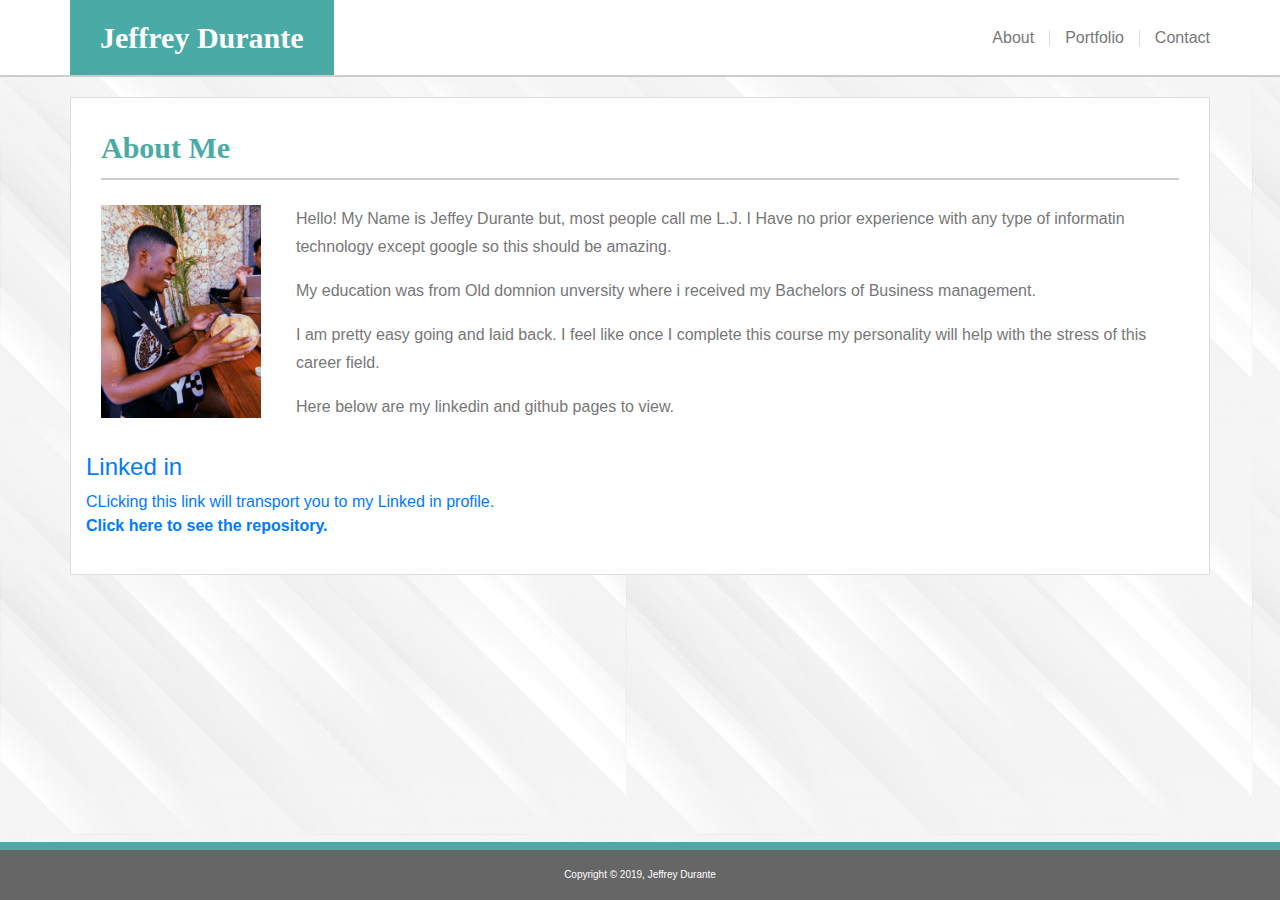
<file: index.html>
<!DOCTYPE html>
<html lang="en">
<head>
    <meta charset="UTF-8">
    <meta name="viewport" content="width=device-width, initial-scale=1.0">
    <meta http-equiv="X-UA-Compatible" content="ie=edge">
    <title>About Jeffrey Durante</title>
    <link rel="stylesheet" href="https://stackpath.bootstrapcdn.com/bootstrap/4.3.1/css/bootstrap.min.css" integrity="sha384-ggOyR0iXCbMQv3Xipma34MD+dH/1fQ784/j6cY/iJTQUOhcWr7x9JvoRxT2MZw1T" crossorigin="anonymous">
    <link rel="stylesheet" type="text/css" href="./Assets/css/style.css">
</head>
<body>
    <div class="wrapper">
        <nav class="navbar bg-white">
            <div class="container">
                <div class="row">
                    <div class="col-sm-6 logo">
                        <a class="navbar-brand" href="./index.html">Jeffrey Durante</a>
                    </div>
                    <div class="col-sm-6 nav-links d-flex align-items-center">
                        <a href="./index.html">About</a>
                        <a class="middle-link" href="./portfolio.html">Portfolio</a>
                        <a href="./contact.html">Contact</a>                
                    </div>
                </div>
            </div>
        </nav>
        <section>
            <div class="main-content container">
                <div class="row">
                    <div class="col-md-12 justify-content-right">
                        <h2 class="content-right">About Me</h2>
                    </div>
                </div>
                <div class="row">
                    <div class="col-sm-12">
                        <img class="headshot" src="./Assets/Images/IMG_5537.jpeg" alt="Jeffrey Durante">
                        <p>Hello! My Name is Jeffey Durante but, most people call me L.J. I Have no prior experience with any type of informatin technology except google so this should be amazing.</p>
                        <p>My education was from Old domnion unversity where i received my Bachelors of Business management.</p>
                        <p>I am pretty easy going and laid back. I feel like once I complete this course my personality will help with the stress of this career field.</p>
                        <p>Here below are my linkedin and github pages to view.</p>
                </div>
                <div class="row justify-content-center">
                    <a href="https://www.linkedin.com/in/jeffrey-durante-a026a617a/" target="_blank">
                            <div class="col-md-12">
                                <p class="card-text">
                                    <h4>Linked in<link rel="stylesheet"></h4>
                                   CLicking this link will transport you to my Linked in profile.<br>
                    </a>
                    <a href="https://github.com/ljdurante"><b>Click here to see the repository.</b></a>
                    </p>
                </div>
                
            </div>
        </section>  
    </div>
    <footer>
        <div class="container">
            <div class="row">
                <div class="col-sm-12 d-flex justify-content-center">
                    <p class="copyright">Copyright &copy; 2019, Jeffrey Durante</p>
                </div>
            </div>
        </div>
    </footer>
</body>
</html>
</file>
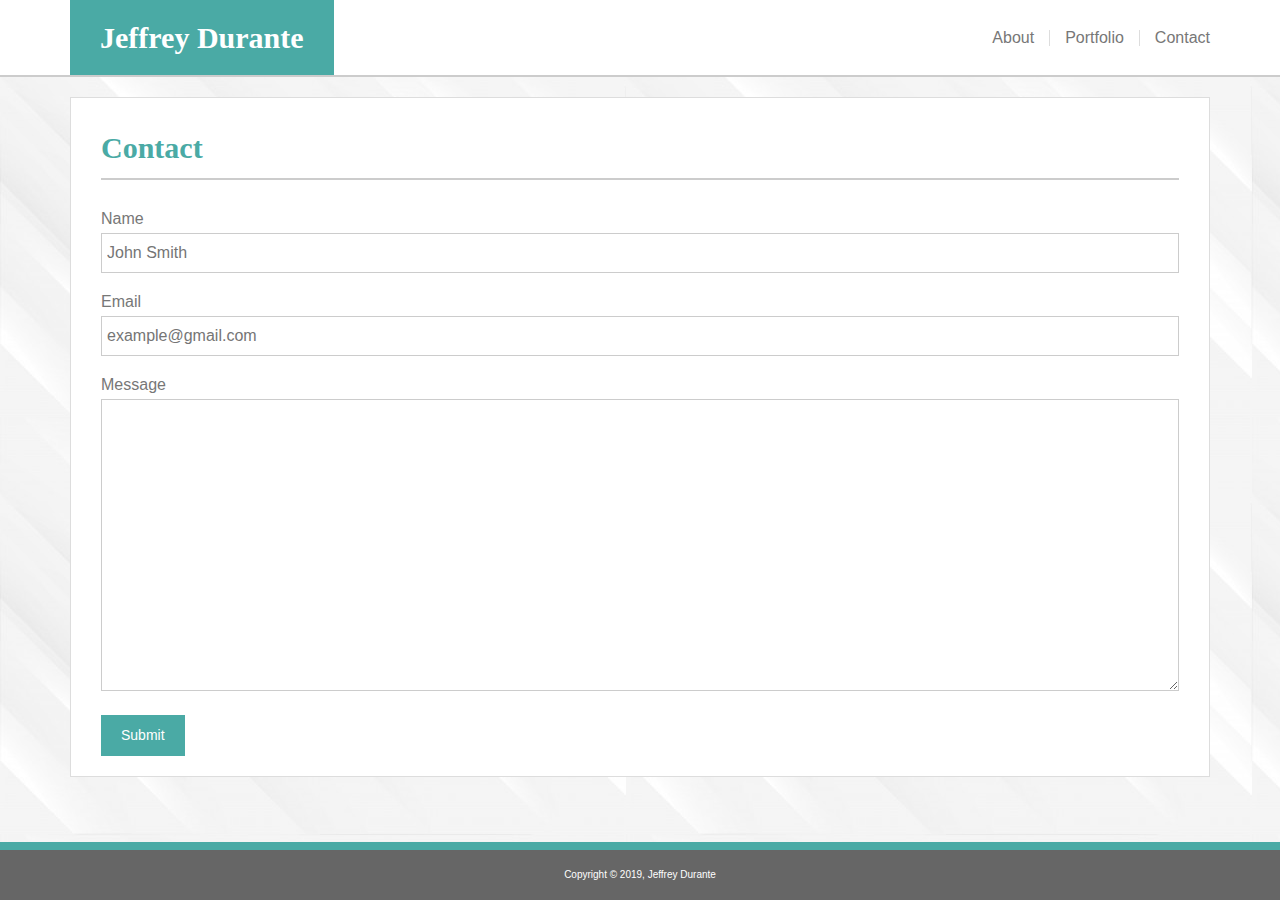
<file: contact.html>
<!DOCTYPE html>
<html lang="en">
<head>
    <meta charset="UTF-8">
    <meta name="viewport" content="width=device-width, initial-scale=1.0">
    <meta http-equiv="X-UA-Compatible" content="ie=edge">
    <title>Contact Jeffrey Durante</title>
    <link rel="stylesheet" href="https://stackpath.bootstrapcdn.com/bootstrap/4.3.1/css/bootstrap.min.css" integrity="sha384-ggOyR0iXCbMQv3Xipma34MD+dH/1fQ784/j6cY/iJTQUOhcWr7x9JvoRxT2MZw1T" crossorigin="anonymous">
    <link rel="stylesheet" type="text/css" href="./Assets/css/style.css">
</head>
<body>
    <div class="wrapper">
        <nav class="navbar bg-white">
            <div class="container">
                <div class="row">
                    <div class="col-sm-6 logo">
                        <a class="navbar-brand" href="./index.html">Jeffrey Durante</a>
                    </div>
                    <div class="col-sm-6 nav-links d-flex align-items-center">
                        <a href="./index.html">About</a>
                        <a class="middle-link" href="./portfolio.html">Portfolio</a>
                        <a href="./contact.html">Contact</a>                
                    </div>
                </div>
            </div>
        </nav>
        <section>
            <div class="main-content container">
                <div class="row">
                    <div class="col-md-12 justify-content-right">
                        <h2 class="content-right">Contact</h2>
                    </div>
                </div>
                <div class="row">
                    <div class="col-sm-12">
                        <form>
                            Name
                            <br />
                            <input type="text" name="full-name" id="full-name" placeholder="John Smith">
                            <br />
                            Email
                            <br />
                            <input type="text" name="email" id="email" placeholder="example@gmail.com">
                            <br />
                            Message
                            <br />
                            <textarea name="message" id="message" rows="10"></textarea>
                            <br />
                            <input type="submit" class="clickme" value="Submit" />
                        </form>
                    </div>
                </div>
            </div>
        </section>  
    </div>
    <footer>
        <div class="container">
            <div class="row">
                <div class="col-sm-12 d-flex justify-content-center">
                    <p class="copyright">Copyright &copy; 2019, Jeffrey Durante</p>
                </div>
            </div>
        </div>
    </footer>
</body>
</html>
</file>
<file: Assets/css/style.css>
body {
    background-image: url("../Images/elegant-white-background-with-shiny-lines_1017-17580.jpg");
}
.wrapper {
    min-height: calc(100vh - 58px);
}
nav {
    border-bottom: 2px solid #ccc;
}
.navbar {
    padding:0;
}
nav .container {
    padding: 0;
}
nav .row {
    flex-grow: 1;
    margin:0;
}
.logo {
    padding:0;
}
.navbar-brand {
    font-family: "Georgia", Times, "Times New Roman", serif;
    color: white;
    margin:0;
    padding: 15px 30px;
    font-size: 30px;
    font-weight: bold;
    background-color: #4aaaa5;
}
.navbar-brand:hover {
    color: white;
}
.nav-links {
    padding-right:0;
    justify-content: flex-end;
}
.nav-links a {
    padding: 0 15px;
    margin: 15px 0;
    font-family: "Arial", "Helvetica Neue", Helvetica, sans-serif;
    color: #777;
    text-decoration: none;
    line-height:1;
}
.nav-links a:last-of-type {
    padding: 0 0 0 15px;
}
.middle-link {
    border-left: 1px solid #ddd;
    border-right: 1px solid #ddd;
}
.main-content {
    background-color: white;
    margin: 20px auto;
    padding: 20px 30px;
    border: 1px solid #ddd;
}
h2 {
    font-family: "Georgia", Times, "Times New Roman", serif;
    color: #4aaaa5;
    font-size: 30px;
    line-height: 2;
    font-weight: bold;
    display:block;
    border-bottom: 2px solid #ccc;
    margin-bottom: 25px;
}
p {
    font-family: "Arial", "Helvetica Neue", Helvetica, sans-serif;
    color: #777;
    line-height: 1.75;
}
footer {
    background-color: #666;
    border-top: 8px solid #4aaaa5;
    clear:both;
    box-sizing: border-box;
    height: 58px;
    overflow: hidden;
}
.copyright {
    color: white;
    font-size: 10px;
    line-height: 1;
    padding-top:20px;
}

/* About page */
.headshot {
    float:left;
    width:160px;
    margin: 0 35px 15px 0;
}

/* Portfolio page */
.portImgContainer {
    padding: 0;
}
.Favorite-game, .Favorite-sport, .Favorite-food, .Favorite-movie, .Favorite-brand {
    margin: 0 15px 25px;
    width: 335px;
    height: 285px;
    position: relative;
    background-size:cover;
}
.Favorite-game {
    background-image: url("../Images/CallofDutyModernWarfare\(2019\).jpg");
}
.Favorite-sport {
    background-image: url("../Images/800px-National_Basketball_Association_logo.svg.png");
}
.Favorite-food {
    background-image: url("../Images/Pizza_baking_in_Wood-fired_oven.jpg");
}
.Favorite-movie {
    background-image: url("../Images/The_Wolf_of_Wall_Street_\(2013\).png");
}
.Favorite-brand {
    background-image: url("../Images/Prada-Logo.svg");
}
.teal-cap {
    color: white;
    background-color: #4aaaa5;
    text-align: center;
    width: 100%;
    position: absolute;
    bottom: 15px;
    margin:0;
    padding: 10px;
}

/* Contact page */
#full-name,
#email {
  width: 100%;
  box-sizing: border-box;
  margin-bottom: 15px;
  padding: 5px;
  border: 1px solid #ccc;
}
textarea {
  width: 100%;
  box-sizing: border-box;
  padding: 5px;
  border: 1px solid #ccc;
  margin-bottom: 15px;
}
.clickme {
  border: none;
  background-color: #4aaaa5;
  padding: 8px 20px;
  color: white;
  font-family: "Arial", "Helvetica Neue", Helvetica, sans-serif;
  font-size: 14px;
}
form {
  font-family: "Arial", "Helvetica Neue", Helvetica, sans-serif;
  color: #777;
  line-height: 1.75;
}

/* Media queries */
@media screen and (max-width:575px) {
    .logo {
        background-color: #4aaaa5;
        text-align:center;
    }
    .nav-links {
        justify-content: center;
        padding:0;
    }
    .nav-links a:last-of-type {
        padding: 0 15px;
    }    
    .main-content {
        width: calc(100vw - 40px);
    }
    .headshot {
        width:100%;
        margin: 15px 0;
    }
    .Favorite-game, .Favorite-sport, .Favorite-food, .Favorite-movie, .Favorite-brand {
        width: 100%;
        height:250px;
    }
}
</file>
